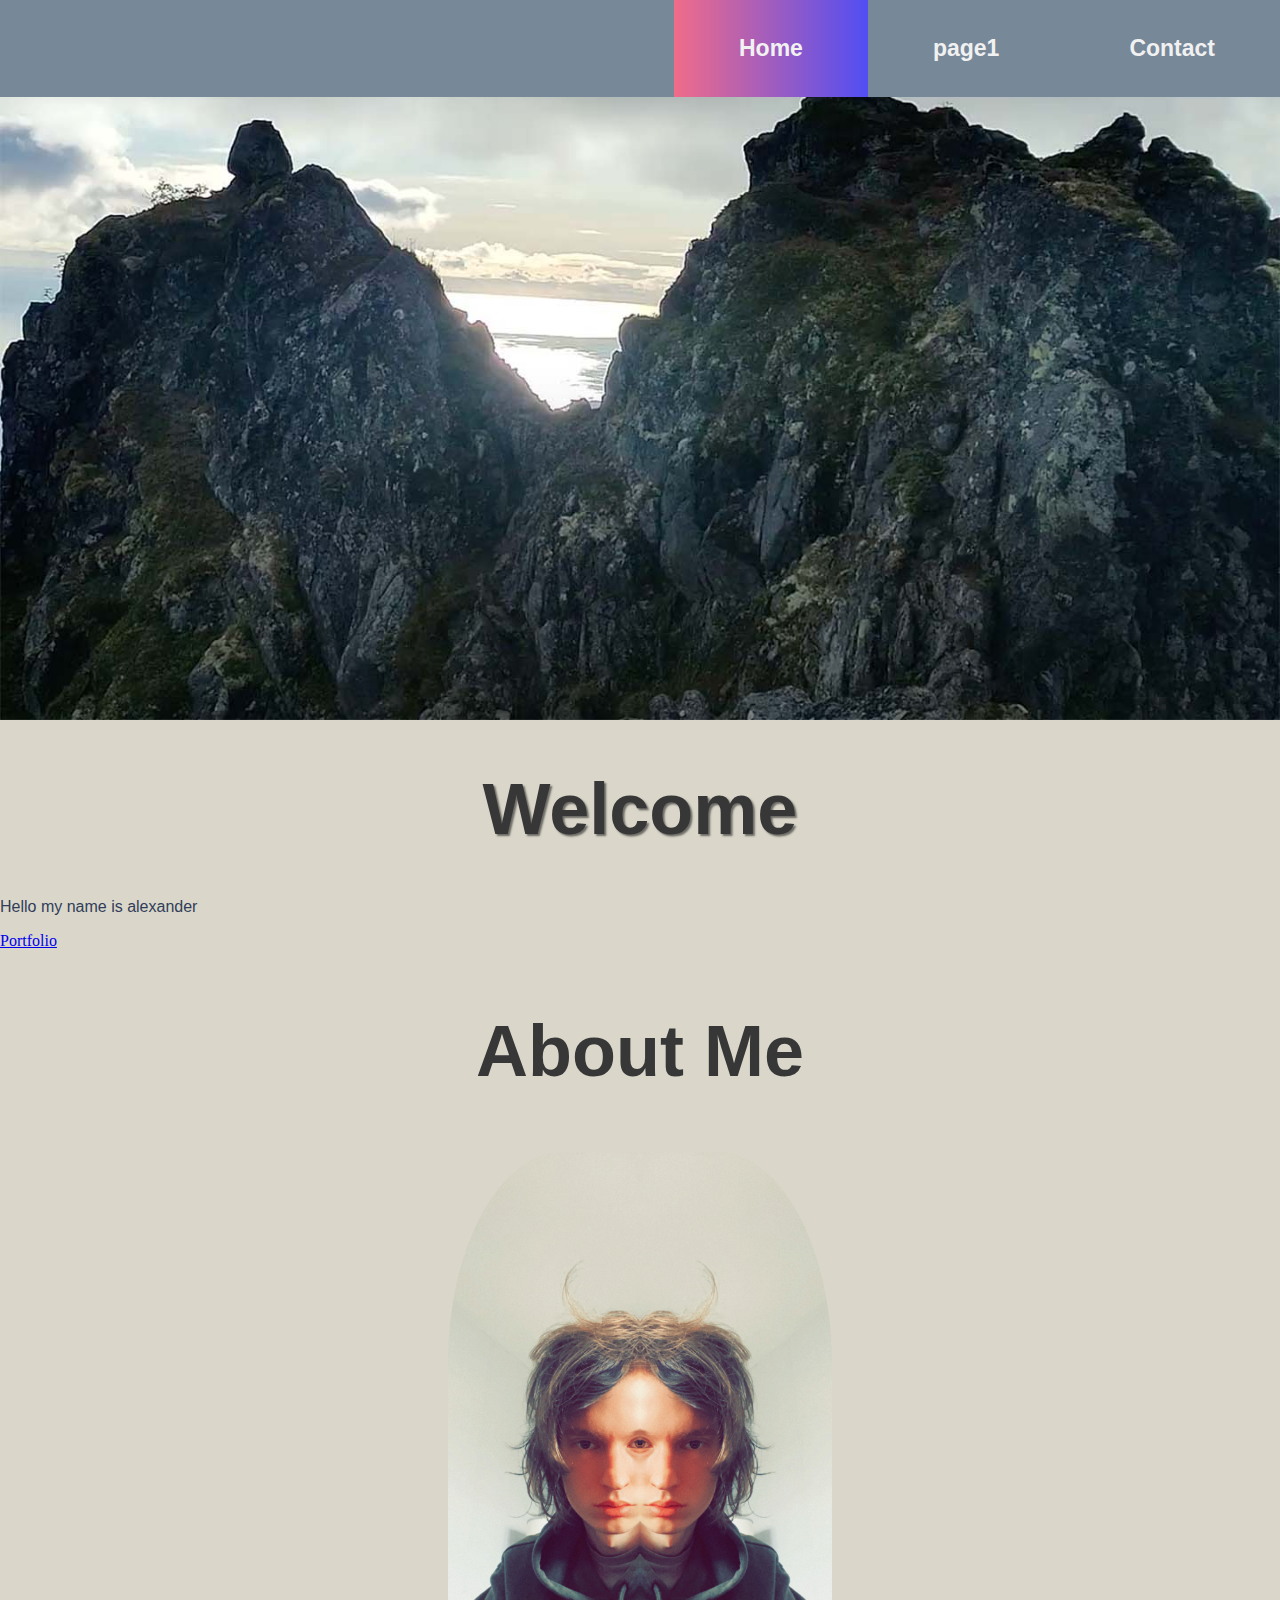
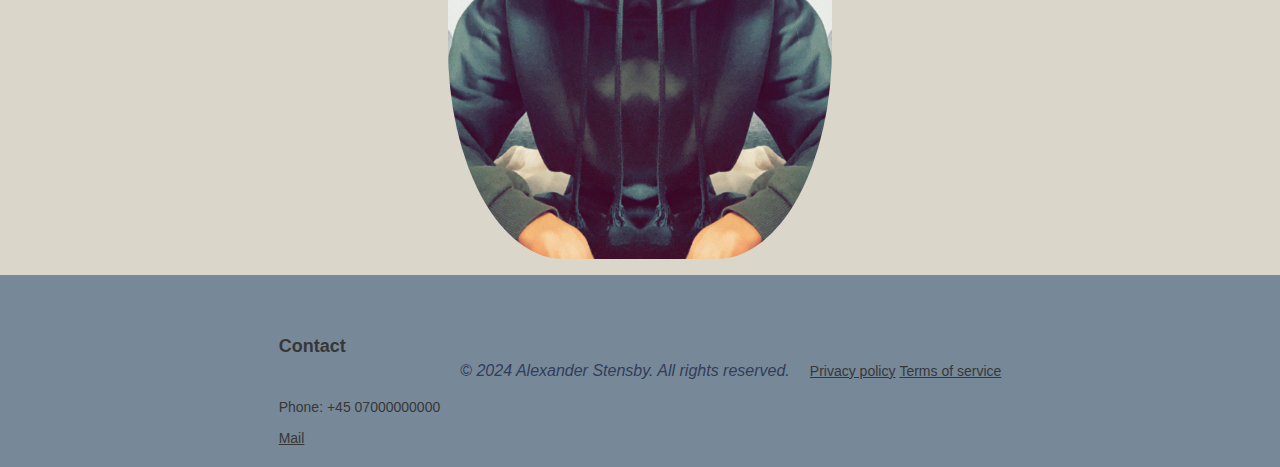
<file: index.html>
<!DOCTYPE html>
<html lang="en"> 
    <head>
        <title>Portfolio Alexander Stensby</title>
        <link rel="stylesheet" href="style.css">
        <meta name="Alexander Stensby" content="Profil">
        <meta name="viewport" content="width=device-width, initial-scale=1.0">
</head>
<body> <Header>
        <nav>
            <ul>
                <li><a class="active" href="index.html">Home</a></li>
                <li><a href="page1.html">page1</a></li>
                <li><a href="contact.html">Contact</a></li>
            </ul>
        </nav>
        <img 
        id="header-img"
        src="images/Skärmavbild 2023-12-06 kl. 03.15.58.jpg" alt=""></Header>
        <main>
    <h1>Welcome</h1>
    <p>Hello my name is alexander</p>
    <a href="https://alexanderstensby.myportfolio.com">Portfolio</a>
    <h2>About Me</h2>
    <img id="self"
    src="images/IMG_5207_.gif" alt="">
    <p></p>
</main>
    <footer>
        <div class="footer-contact">
        <h6>Contact</h6>
        <p>Phone: +45 07000000000</p>
        <a href="mailto:alexanderstensby1@gmail.com">Mail</a>
    </div>
        <p>&copy; <i>2024 Alexander Stensby. All rights reserved.</i></p>
   <div class="footer-links">
        <a href="page1.html">Privacy policy</a>
    <a href="page1.html"> Terms of service</a>
</div>
    </footer>
    </body>
</html>
</file>
<file: style.css>
#header-img{
    height: 60%;
    max-width: 100%;
    display: block;
    margin-left: auto;
    margin-right: auto;
    
  }
  #self{
    height: 30%;
    max-width: 30%;
    display: flex;
    margin-left: auto;
    margin-right: auto;
    border-radius:30%;
    justify-content: flex-end;
  }
  #maps{
    max-width: 100%;
    display: block;
    margin-left: auto;
    margin-right: auto;

  }
ul {
  position: fixed;
  top: 0;
  width: 100%;
  list-style-type: none;
  margin: 0;
  padding: 0;
  display: flex;
  justify-content: flex-end;
  background-color: lightslategray;


}
li {
  display: inline;
}
li a {
  font-family: Arial, Helvetica, sans-serif; font-size: 23px; font-weight: bold;
  display: block;
  color: rgb(241, 241, 241);
  text-align: center;
  padding:  35px 65px;
  text-decoration: none;
  scroll-snap-type: mandatory;
}
li a:hover:not(.active){ 
  background-image: linear-gradient(to right, rgb(81, 78, 243) , rgb(93, 239, 202));

}
.active {
  background-image: linear-gradient(to right, rgb(240, 108, 137) , rgb(81, 78, 243));
}
html {

  color-scheme: light dark;

}
body {

  background-color: rgb(218, 215, 202);
  margin: 0%;
}
h1, h2 {
  color: rgb(55, 55, 55); 
  font-size: 72px; 
  font-family: Arial, Helvetica, sans-serif; 
  text-align: center;
}
h1 {
  text-shadow: 2px 2px 2px rgba(21, 21, 21, 0.566);
}
p {
  color: rgb(49, 61, 89);
  font-family: Arial, Helvetica, sans-serif;
}

footer {
  background-color: lightslategray;
  max-width: 100vw;
  margin: 0;
  padding: 20px 0;
  display: flex;
  justify-content: center;
  align-items: center;
  gap: 20px;
}
.footer-contact h6 {
  color: rgb(55, 55, 55);
  font-size: 18px;
  font-family: Arial, Helvetica, sans-serif;
}
.footer-contact p,
.footer-contact a {
  color: rgb(55, 55, 55);
  font-size: 14px;
  font-family: Arial, Helvetica, sans-serif;
  text-align: justify;
}
.footer-links a {
  color: rgb(55, 55, 55);
  font-size: 14px;
  font-family: Arial, Helvetica, sans-serif;
  text-align: center;
}
</file>
